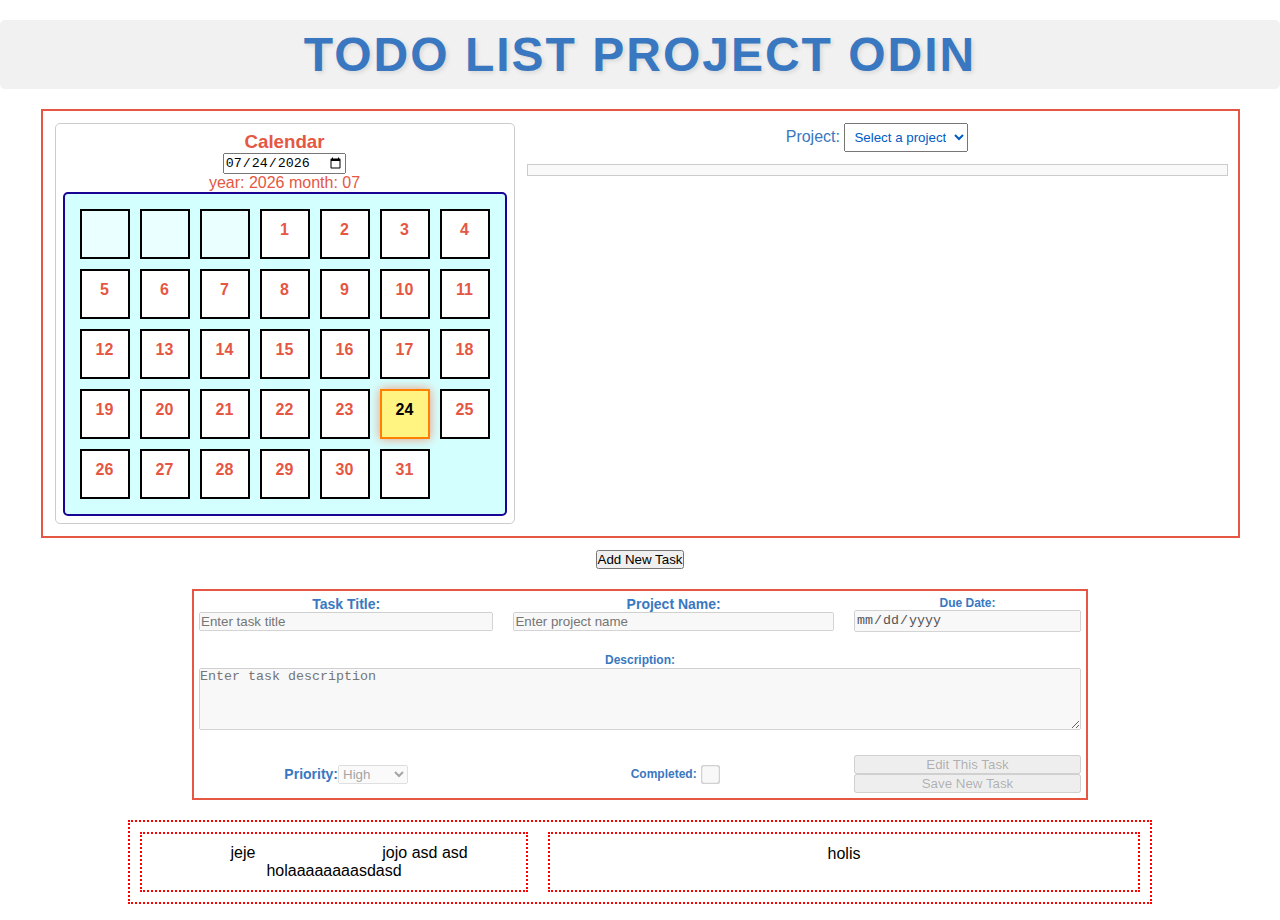
<file: index.html>
<!doctype html><html lang="en"><head><meta charset="UTF-8"/><title></title><meta name="viewport" content="width=device-width,initial-scale=1"/><meta name="description" content=""/><link rel="icon" href="0ca360a84cf8e08d6161.jpeg"><script defer="defer" src="app.bundle.js"></script></head><body><h1>Todo List Project Odin</h1><div class="taskCalendarContainer"><div class="calendar" id="mainCalendar"><h3>Calendar</h3><input type="date" id="dateMainCalendar"/><div id="mainCalendarContainer"><div class="year">2022<div class="month">4<div class="daysBox">days<div class="day">One</div><div class="day">Two</div><div class="day">Three</div><div class="day">Four</div><div class="day">Five</div><div class="day">Six</div><div class="day">Seven</div><div class="day">One</div><div class="day">Two</div><div class="day">Three</div><div class="day">Four</div><div class="day">Five</div><div class="day">Six</div><div class="day">Seven</div></div></div></div></div></div><div class="projectTasksContainer" id="mainProjectTasksContainer"><div class="projectInfo"><div class="projectDropdownBox"><label for="projectDropdown">Project:</label> <select id="projectDropdown"><option value="Project Beta test">Project Beta test</option><option value="Project A">Project A</option><option value="tests">tests</option></select></div></div><div class="taskTitleContainer" id="mainTaskTitleContainer"><div class="taskInfoListContainer"></div></div></div></div><button id="addNewTaskBtn">Add New Task</button><form id="taskForm"><div id="taskProjectDiv"><label for="taskProjectInput" id="taskProjectLabel">Project Name:</label> <input id="taskProjectInput" name="taskProject" class="taskProject" placeholder="Enter project name" required disabled="disabled"/></div><div id="taskTitleDiv"><label for="taskTitleInput" id="taskTitleLabel">Task Title:</label> <input id="taskTitleInput" name="taskTitle" class="taskTitle" placeholder="Enter task title" required disabled="disabled"/></div><div id="taskDueDateDiv"><label for="taskDueDateInput" id="taskDueDateLabel">Due Date:</label> <input type="date" id="taskDueDateInput" name="taskDueDate" class="taskDueDate" required disabled="disabled"/></div><div id="taskDescriptionDiv"><label for="taskDescriptionInput" id="taskDescriptionLabel">Description:</label> <textarea id="taskDescriptionInput" name="taskDescription" class="taskDescription" placeholder="Enter task description" rows="4" required disabled="disabled"></textarea></div><div id="taskPriorityDiv"><label for="taskPriorityInput" id="taskPriorityLabel">Priority:</label> <select id="taskPriorityInput" name="taskPriority" class="taskPriority" required disabled="disabled"><option value="3">High</option><option value="2">Medium</option><option value="1">Low</option></select></div><div id="taskCompletedDiv"><label for="completedCheckboxInput" id="completedCheckboxLabel">Completed:</label> <input type="checkbox" id="completedCheckboxInput" name="completedCheckbox" disabled="disabled"/></div><div id="taskSubmitBtnDiv"><button type="button" id="taskEditBtn" class="editThisTask" disabled="disabled">Edit This Task</button> <button type="submit" id="taskSubmitBtn" disabled="disabled">Save New Task</button></div></form><div id="padre"><div id="izquierda"><p id="jeje">jeje</p><p id="jojo">jojo asd asd</p><p id="hola">holaaaaaaaasdasd</p></div><div id="derecha"><p>holis</p></div></div></body></html>
</file>
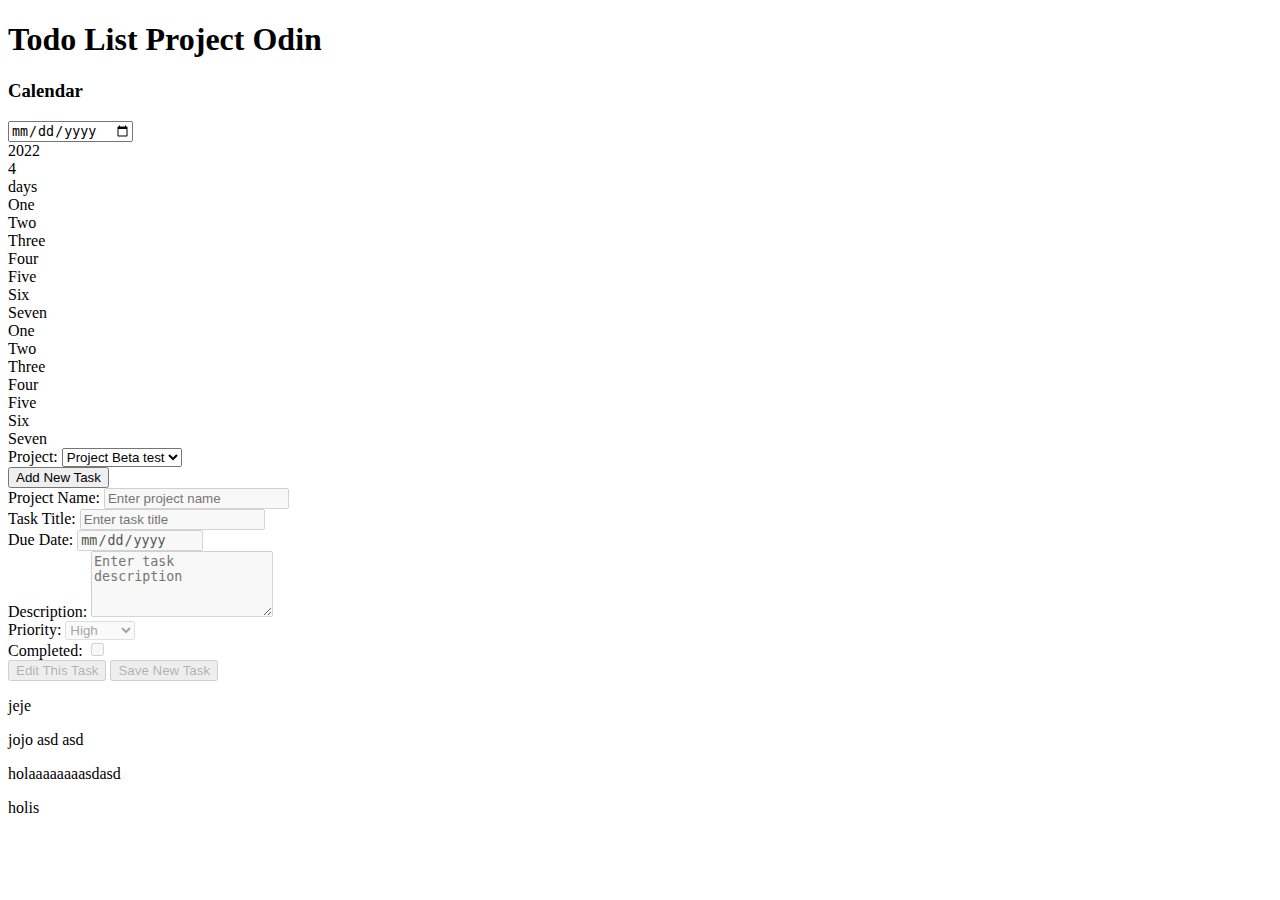
<file: src/template.html>
<!DOCTYPE html>
<html lang="en">
<head>
  <meta charset="UTF-8" />
  <title></title>
  <meta name="viewport" content="width=device-width,initial-scale=1" />
  <meta name="description" content="" />
  <link rel="icon" href="assets/webicon.jpeg">
</head>
<body>
  <h1>Todo List Project Odin</h1>
  

  <!-- Task and Calendar section  -->
  <div class="taskCalendarContainer">
    <div class="calendar" id="mainCalendar">
      <h3>Calendar</h3>
      <input type="date" id="dateMainCalendar"/>
      <div id="mainCalendarContainer">
        <div class="year">2022
          <div class="month">4
            <div class="daysBox">days
              <div class="day">One</div>
              <div class="day">Two</div>
              <div class="day">Three</div>
              <div class="day">Four</div>
              <div class="day">Five</div>
              <div class="day">Six</div>
              <div class="day">Seven</div>
              <div class="day">One</div>
              <div class="day">Two</div>
              <div class="day">Three</div>
              <div class="day">Four</div>
              <div class="day">Five</div>
              <div class="day">Six</div>
              <div class="day">Seven</div>
            </div>
          </div>
        </div>
      </div>
    </div>
    <div class="projectTasksContainer" id="mainProjectTasksContainer">
      <div class="projectInfo">
        <!-- dropdown to select project -->
        <div class="projectDropdownBox">
          <label for="projectDropdown">Project:</label>
          <select id="projectDropdown">
            <option value="Project Beta test">Project Beta test</option>
            <option value="Project A">Project A</option>
            <option value="tests">tests</option>
            <!-- add options dynamically with JavaScript -->
          </select>
        </div>
      </div>
      <div class="taskTitleContainer" id="mainTaskTitleContainer">
        <div class="taskInfoListContainer">
        <!--  <div class="visualexampletaskTitle">thuerdayda  dsay meeting</div> -->
        <!--  <div class="visualexampletaskDueDateList"> 20/12/1956</div> -->
        </div>
        <!-- add task titles with js according to project selected-->
      </div>
    </div>
  </div>
  <button id="addNewTaskBtn">Add New Task</button>
  <form id="taskForm">
    <div id="taskProjectDiv">
        <label for="taskProjectInput" id="taskProjectLabel">Project Name:</label>
        <input type="text" id="taskProjectInput" name="taskProject" class="taskProject" placeholder="Enter project name" required disabled/>
    </div>
    <div id="taskTitleDiv">
        <label for="taskTitleInput" id="taskTitleLabel">Task Title:</label>
        <input type="text" id="taskTitleInput" name="taskTitle" class="taskTitle" placeholder="Enter task title" required disabled/>
    </div>
    <div id="taskDueDateDiv">
      <label for="taskDueDateInput" id="taskDueDateLabel">Due Date:</label>
      <input type="date" id="taskDueDateInput" name="taskDueDate" class="taskDueDate" required disabled/>
    </div>

    <div id="taskDescriptionDiv">
        <label for="taskDescriptionInput" id="taskDescriptionLabel">Description:</label>
        <textarea id="taskDescriptionInput" name="taskDescription" class="taskDescription" placeholder="Enter task description" rows="4" required disabled></textarea>
    </div>
    <div id="taskPriorityDiv">
        <label for="taskPriorityInput" id="taskPriorityLabel">Priority:</label>
        <select id="taskPriorityInput" name="taskPriority" class="taskPriority" required disabled>
            <option value=3>High</option>
            <option value=2>Medium</option>
            <option value=1>Low</option>
        </select>
    </div>
    <div id="taskCompletedDiv">
        <label for="completedCheckboxInput" id="completedCheckboxLabel">Completed:</label>
        <input type="checkbox" id="completedCheckboxInput" name="completedCheckbox" disabled/>
    </div>
    <div id="taskSubmitBtnDiv">
      <button type="button" id="taskEditBtn" class="editThisTask" disabled>Edit This Task</button>
      <button type="submit" id="taskSubmitBtn" disabled>Save New Task</button>
    </div>
  </form>

  <!-- Teste things, delete later  -->
  <div id="padre">
    <div id="izquierda">
      <p id="jeje">jeje</p>
      <p id="jojo">jojo asd  asd </p>
      <p id="hola">holaaaaaaaasdasd</p>
    </div>
    <div id="derecha">
      <p>holis</p>
    </div>
  </div>
  <!-- Teste things, delete later  -->

</body>
</html>
</file>
